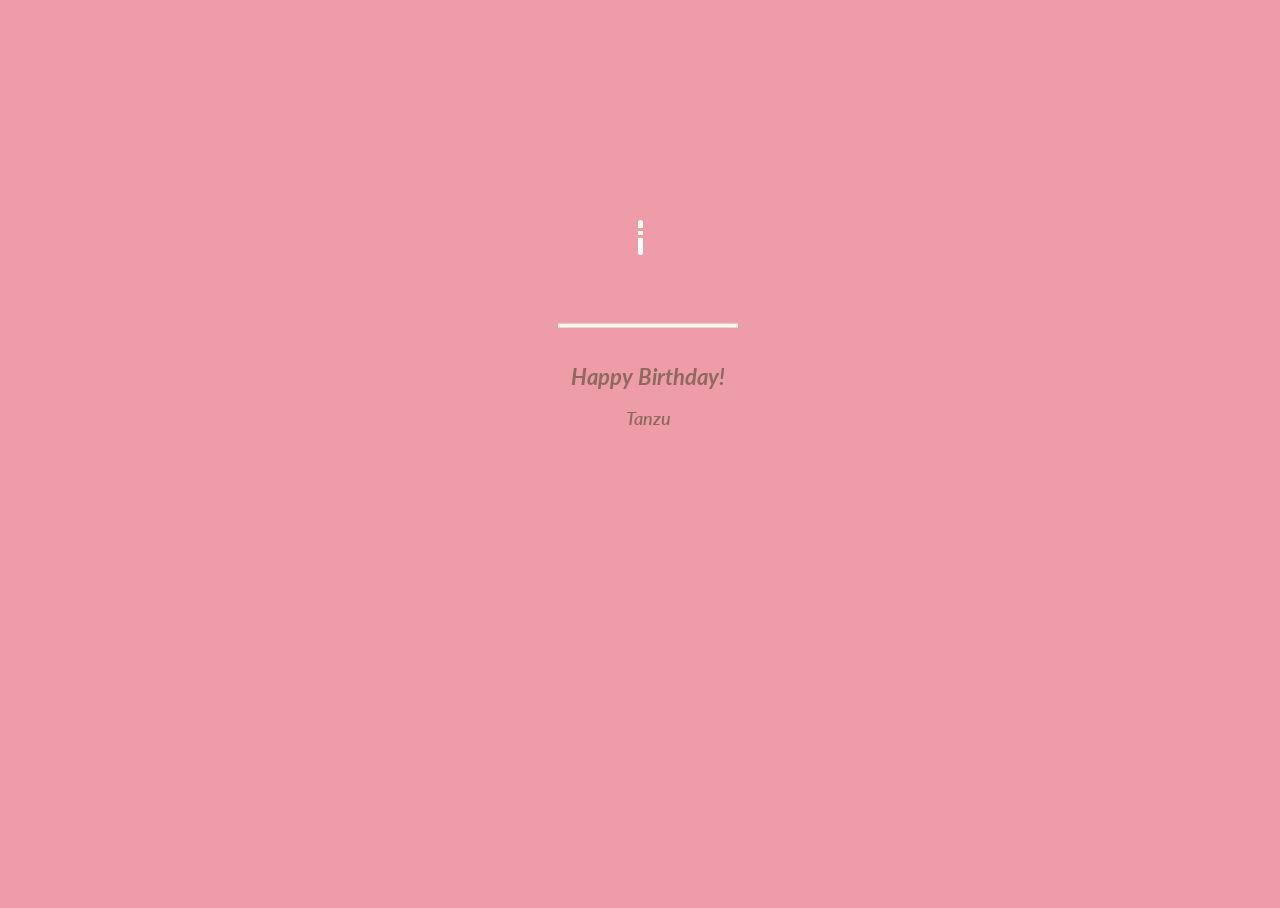
<file: birthday-cake.html>
<!DOCTYPE html>
<html lang="en">
  <head>
    <meta charset="UTF-8">
    <meta name="viewport" content="width=device-width, initial-scale=1.0">
    <title>Happy Birthday, Tanzu!</title>
    <style>
      @import url(https://fonts.googleapis.com/css?family=Lato:300italic);

      html,
      body {
        width: 100%;
        height: 100%;
        scrollbar-width: none;
        overflow: hidden;
      }

      body {
        background: #ee9ca7;
      }

      .name{
        font-size: 1.1rem;
        font-weight: 600;
      }

      #cake {
        display: block;
        position: relative;
        margin: -10em auto 0 auto;
      }

      /* ============================================== Candle
      */

      .cake {
        background: #ffffff;
        border-radius: 10px;
        position: absolute;
        top: 228px;
        left: 50%;
        margin-left: -2.4px;
        margin-top: -8.33333333px;
        width: 5px;
        height: 35px;
        transform: translateY(-300px);
        backface-visibility: hidden;
        animation: in 500ms 6s ease-out forwards;
      }
      .cake:after,
      .cake:before {
        background: rgba(255, 0, 0, 0.4);
        content: "";
        position: absolute;
        width: 100%;
        height: 2.22222222px;
      }
      .cake:after {
        top: 25%;
        left: 0;
      }
      .cake:before {
        top: 45%;
        left: 0;
      }

      /* ============================================== Fire
      */

      .fuego {
        border-radius: 100%;
        position: absolute;
        top: -20px;
        left: 50%;
        margin-left: -2.6px;
        width: 6.66666667px;
        height: 18px;
      }
      .fuego:nth-child(1) {
        animation: fuego 2s 6.5s infinite;
      }
      .fuego:nth-child(2) {
        animation: fuego 1.5s 6.5s infinite;
      }
      .fuego:nth-child(3) {
        animation: fuego 1s 6.5s infinite;
      }
      .fuego:nth-child(4) {
        animation: fuego 0.5s 6.5s infinite;
      }
      .fuego:nth-child(5) {
        animation: fuego 0.2s 6.5s infinite;
      }

      /* ============================================== Animation Fire
      */

      @keyframes fuego {
        0%, 100% {
          background: rgba(254, 248, 97, 0.5);
          box-shadow: 0 0 40px 10px rgba(248, 233, 209, 0.2);
          transform: translateY(0) scale(1);
        }
        50% {
          background: rgba(255, 50, 0, 0.1);
          box-shadow: 0 0 40px 20px rgba(248, 233, 209, 0.2);
          transform: translateY(-20px) scale(0);
        }
      }

      @keyframes in {
        to {
          transform: translateY(0);
        }
      }

      .text {
        color: #8b6a60;
        font-family: 'Lato', sans-serif;
        font-weight: 300;
        font-style:italic;
        text-align: center;
        h1 {
          font-size: 1.4em;
        }
      }
    </style>
  </head>
  <body>
      <div class="cake">
        <div class="fuego"></div>
        <div class="fuego"></div>
        <div class="fuego"></div>
        <div class="fuego"></div>
        <div class="fuego"></div>
      </div>
      <svg id="cake" version="1.1" x="0px" y="0px" width="200px" height="500px" viewBox="0 0 200 500" enable-background="new 0 0 200 500" xml:space="preserve">
        <path fill="#a88679" d="M173.667-13.94c-49.298,0-102.782,0-147.334,0c-3.999,0-4-16.002,0-16.002
        c44.697,0,96.586,0,147.334,0C177.667-29.942,177.668-13.94,173.667-13.94z">
            <animate id="bizcocho_3" attributeName="d" calcMode="spline" keySplines="0 0 1 1; 0 0 1 1" begin="relleno_2.end" dur="0.3s" fill="freeze" values="
                              M173.667-13.94c-49.298,0-102.782,0-147.334,0c-3.999,0-4-16.002,0-16.002
        c44.697,0,96.586,0,147.334,0C177.667-29.942,177.668-13.94,173.667-13.94z
                              ;
                              M173.667,411.567c-47.995,12.408-102.955,12.561-147.334,0
        c-3.848-1.089-0.189-16.089,3.661-15.002c44.836,12.66,90.519,12.753,139.427,0.07
        C173.293,395.631,177.541,410.566,173.667,411.567z
                              ;
                              M173.667,427.569c-49.795,0-101.101,0-147.334,0c-3.999,0-4-16.002,0-16.002
        c46.385,0,97.539,0,147.334,0C177.668,411.567,177.667,427.569,173.667,427.569z
                              " />
        </path>
        <path fill="#8b6a60" d="M100-178.521c1.858,0,3.364,1.506,3.364,3.363c0,0,0,33.17,0,44.227
        c0,19.144,0,57.431,0,76.574c0,10.152,0,40.607,0,40.607c0,1.858-1.506,3.364-3.364,3.364l0,0c-1.858,0-3.364-1.506-3.364-3.364c0,0,0-30.455,0-40.607c0-19.144,0-57.432,0-76.575c0-11.057,0-44.226,0-44.226C96.636-177.015,98.142-178.521,100-178.521
        L100-178.521z">
            <animate id="relleno_2" attributeName="d" calcMode="spline" keySplines="0 0 1 1; 0 0 1 1; 0 0 0.58 1" begin="bizcocho_2.end" dur="0.5s" fill="freeze" values="
                              M100-178.521c1.858,0,3.364,1.506,3.364,3.363c0,0,0,33.17,0,44.227
        c0,19.144,0,57.431,0,76.574c0,10.152,0,40.607,0,40.607c0,1.858-1.506,3.364-3.364,3.364l0,0c-1.858,0-3.364-1.506-3.364-3.364c0,0,0-30.455,0-40.607c0-19.144,0-57.432,0-76.575c0-11.057,0-44.226,0-44.226C96.636-177.015,98.142-178.521,100-178.521
        L100-178.521z
                              ;
                              M100,267.257c1.858,0,3.364,1.506,3.364,3.363c0,0,0,33.17,0,44.227
        c0,19.143,0,57.43,0,76.574c0,10.151,0,40.606,0,40.606c0,1.858-1.506,3.364-3.364,3.364l0,0c-1.858,0-3.364-1.506-3.364-3.364
        c0,0,0-30.455,0-40.606c0-19.145,0-57.432,0-76.576c0-11.057,0-44.225,0-44.225C96.636,268.763,98.142,267.257,100,267.257
        L100,267.257z
                              ;
                              M93.928,405.433c-0.655,6.444-0.102,9.067,2.957,11.798c0,0,8.083,5.571,16.828,3.503
        c18.629-4.406,43.813,6.194,50.792,7.791c14.75,3.375,9.162,6.867,9.162,6.867c-2.412,2.258-58.328,0-73.667,0l0,0
        c-1.858,0-69.995,2.133-73.667,0c0,0-3.337-2.439,6.172-5.992c11.375-4.25,52.875,8.822,47.139-9.442
        c-6.333-20.167,5.226-21.514,5.226-21.514c3.435-0.915,12.78-6.663,10.923-0.546L93.928,405.433z
                              ;
                              M102.242,427.569c5.348,0,14.079,0,17.462,0c0,0,17.026,0,27.504,0
        c19.143,0,20.39-3.797,26.459,0c3,1.877,0,7.823,0,7.823c-2.412,2.258-58.328,0-73.667,0l0,0c-1.858,0-67.187,0-73.667,0
        c0,0-4.125-4.983,0-7.823c5.201-3.58,16.085,0,23.725,0c8.841,0,20.762,0,20.762,0c3.686,0,8.597,0,19.511,0H102.242z
                              " />
        </path>
        <path fill="#a88679" d="M173.667-15.929c-46.512,0-105.486,0-147.334,0c-3.999,0-4-16.002,0-16.002
        c43.566,0,97.96,0,147.334,0C177.667-31.931,177.666-15.929,173.667-15.929z">
            <animate id="bizcocho_2" attributeName="d" calcMode="spline" keySplines="0 0 1 1; 0 0 1 1; 0.25 0 0.58 1" begin="relleno_1.end" dur="0.5s" fill="freeze" values="
                              M173.667-15.929c-46.512,0-105.486,0-147.334,0c-3.999,0-4-16.002,0-16.002
        c43.566,0,97.96,0,147.334,0C177.667-31.931,177.666-15.929,173.667-15.929z
                              ;
                              M173.434,445.393c-47.269,8.001-105.245,8.001-147.334,0c-3.929-0.747-0.692-16.543,3.243-15.824
        c43.828,8.001,92.165,8.001,140.739,0C174.029,428.918,177.377,444.726,173.434,445.393z
                              ;
                              M173.667,449.514c-47.576-5.454-102.799-5.744-147.333,0c-3.966,0.512-3.938-15.297,0-16.002
        c43.683-7.823,97.646-8.026,147.333,0C177.616,434.15,177.642,449.969,173.667,449.514z
                              ;
                              M173.667,451.394c-49.298,0-102.782,0-147.334,0c-3.999,0-4-16.002,0-16.002
        c44.697,0,96.586,0,147.334,0C177.667,435.392,177.668,451.394,173.667,451.394z
                              " />
        </path>
        <path fill="#8b6a60" d="M101.368-73.685c0,12.164,0,15.18,0,28.519c0,22.702,0-13.661,0,8.304c0,14.48,0,18.233,0,30.512
        c0,1.753-2.958,1.847-2.958,0c0-12.68,0-16.277,0-30.401c0-21.983,0,11.66,0-8.305c0-13.027,0-15.992,0-28.628
        C98.411-75.883,101.368-75.592,101.368-73.685z">
            <animate id="relleno_1" attributeName="d" calcMode="spline" keySplines="0 0 1 1; 0 0 1 1; 0 0 0.6 1" begin="bizcocho_1.end" dur="0.5s" fill="freeze" values="
                              M101.368-73.685c0,12.164,0,15.18,0,28.519c0,22.702,0-13.661,0,8.304c0,14.48,0,18.233,0,30.512
        c0,1.753-2.958,1.847-2.958,0c0-12.68,0-16.277,0-30.401c0-21.983,0,11.66,0-8.305c0-13.027,0-15.992,0-28.628
        C98.411-75.883,101.368-75.592,101.368-73.685z
                              ;
                              M101.368,350.885c0,12.164,0,65.18,0,78.518c0,22.703,0-33.66,0-11.695c0,14.48,0,28.232,0,40.512
        c0,1.753-2.958,1.847-2.958,0c0-12.68,0-26.277,0-40.402c0-21.982,0,31.66,0,11.695c0-13.027,0-65.992,0-78.627
        C98.411,348.686,101.368,348.977,101.368,350.885z
                              ;
                              M128.38,447.567c37.626,6.312,39.303,13.658,26.833,12.833c-22.653-1.499-13.636-0.831-23.302-0.831
        c-14.48,0-17.884,0-30.163,0c-2.087,0-2.068,0-3.915,0c-13.333,0-8.963,0-23.088,0c-11.668,0-14.062,5.995-27.532,1.164
        c-12.629-4.529,38.667-3.167,46.833-17.333C100.077,432.94,105.546,443.736,128.38,447.567z
                              ;
                              M173.667,451.394c2.875,0,2.997,9.257,0,9.131c-22.662-0.956-32.09-0.956-41.756-0.956
        c-14.48,0-17.884,0-30.163,0c-2.087,0-2.068,0-3.915,0c-13.333,0-8.963,0-23.088,0c-11.668,0-34.99-0.294-48.412,1.831
        c-4.109,0.65-3.01-10.006,0-10.006C37.129,451.394,149.379,451.394,173.667,451.394z
                              " />
        </path>
        <path fill="#a88679" d="M173.667,21.571c-33.174,0-111.467,0-147.334,0c-4,0-4-16.002,0-16.002c39.836,0,105.982,0,147.334,0
        C177.668,5.569,177.667,21.571,173.667,21.571z">
            <animate id="bizcocho_1" attributeName="d" calcMode="spline" keySplines="0 0 1 1; 0 0 1 1; 0 0 1 1; 0.25 0 1 1; 0 0 1 1; 0.25 0 0.6 1" begin="2s" dur="0.8s" fill="freeze" values="
                              M173.667,21.571c-33.174,0-111.467,0-147.334,0c-4,0-4-16.002,0-16.002c39.836,0,105.982,0,147.334,0
        C177.668,5.569,177.667,21.571,173.667,21.571z
                              ;
                              M173.667,459.569c-33.197,16.002-110.782,16.002-147.334,0c-3.664-1.604,1.614-15.617,5.337-14.153
        c40.702,16.002,94.289,16.104,136.505,0.103C171.917,444.1,177.271,457.832,173.667,459.569z
                              ;
                              M171.817,475.571c-39.361-3.001-105.438-2.571-143.556,0c-3.991,0.27-7.377-14.736-3.387-15.014
        c41.553-2.888,104.421-3.121,150.51-0.233C179.378,460.574,175.806,475.875,171.817,475.571z
                              ;
                              M171.817,459.564c-38.8-12.188-104.504-13.762-143.556,0c-3.772,1.329-7.961-12.604-4.178-13.905
        c40.864-14.064,105.114-15.52,151.918-0.973C179.822,445.874,175.634,460.762,171.817,459.564z
                              ;
                              M173.667,475.571c-46.376-5.005-105.924-4.003-147.334,0c-3.981,0.385-3.479-15.421,0.479-16.002
        c43.087-6.327,97.705-7.083,146.855,0.438C177.621,460.613,177.644,476,173.667,475.571z
                              ;
                              M173.667,474.117c-46.376,1.866-105.638,2.01-147.334,0c-3.995-0.192-3.52-16.144,0.479-16.002
        c43.794,1.55,96.341,1.541,145.723,0C176.532,457.99,177.663,473.956,173.667,474.117z
                              ;
                              M173.667,475.571c-46.512,0-105.486,0-147.334,0c-3.999,0-4-16.002,0-16.002c43.566,0,97.96,0,147.334,0
        C177.667,459.569,177.666,475.571,173.667,475.571z
                              " />
        </path>
        <path fill="#fefae9" d="M104.812,113.216c0,3.119-2.164,5.67-4.812,5.67c-2.646,0-4.812-2.551-4.812-5.67c0-5.594,0-16.782,0-22.375
      c0-5.143,0-15.427,0-20.568c0-7.333,0-21.998,0-29.33c0-5.523,0-16.569,0-22.092c0-3.295,0-9.885,0-13.181
      C95.188,2.551,97.353,0,100,0c2.648,0,4.812,2.551,4.812,5.669c0,3.248,0,9.743,0,12.991c0,5.428,0,16.284,0,21.711
      c0,7.618,0,22.854,0,30.472c0,4.952,0,14.854,0,19.807C104.812,96.292,104.812,107.576,104.812,113.216z">
            <animate id="crema" attributeName="d" calcMode="spline" keySplines="0 0 1 1; 0 0 1 1; 0 0 1 1; 0.25 0 1 1; 0 0 1 1; 0 0 0.58 1" begin="bizcocho_3.end" dur="2s" fill="freeze" values="
                              M104.812,113.216c0,3.119-2.164,5.67-4.812,5.67c-2.646,0-4.812-2.551-4.812-5.67c0-5.594,0-16.782,0-22.375
      c0-5.143,0-15.427,0-20.568c0-7.333,0-21.998,0-29.33c0-5.523,0-16.569,0-22.092c0-3.295,0-9.885,0-13.181
      C95.188,2.551,97.353,0,100,0c2.648,0,4.812,2.551,4.812,5.669c0,3.248,0,9.743,0,12.991c0,5.428,0,16.284,0,21.711
      c0,7.618,0,22.854,0,30.472c0,4.952,0,14.854,0,19.807C104.812,96.292,104.812,107.576,104.812,113.216z
                              ;
                              M104.812,405.897c0,3.119-2.164,5.67-4.812,5.67c-2.646,0-4.812-2.551-4.812-5.67c0-5.594,0-16.782,0-22.376
      c0-5.143,0-15.426,0-20.568c0-7.332,0-21.997,0-29.33c0-5.522,0-16.568,0-22.092c0-3.295,0-9.885,0-13.181
      c0-3.118,2.165-5.669,4.812-5.669c2.648,0,4.812,2.551,4.812,5.669c0,3.247,0,9.743,0,12.991c0,5.428,0,16.283,0,21.711
      c0,7.618,0,22.854,0,30.473c0,4.951,0,14.854,0,19.807C104.812,388.972,104.812,400.256,104.812,405.897z
                              ;
                              M111.873,411.567c-3.119,0-9.226,0-11.874,0c-2.646,0-7.748,0-10.867,0c-7.086,0-12.698,0-18.292,0
      c-6.592,0-12.871,7.371-19.166,3.008c-10.043-6.961-7.776-10.169,2.991-17.745c12.61-8.873,27.713,1.994,25.919-7.531
      c-2.589-13.742,11.008-14.513,11.365-17.789c0.441-4.051,4.235-11.107,8.051-8.175c3.113,2.393,1.007,8.008,0,13.159
      c-1.871,9.569,8.058,2.113,9.494,14.155c2.592,21.732,21.184-0.675,29.309,7.976c5.216,5.553,18.413,5.552,15.426,12.942
      c-3.131,7.745-15.825-4.369-23.8,2.903C126.261,418.271,118.301,411.567,111.873,411.567z
                              ;
                              M111.873,411.567c-3.119,0-9.226,0-11.874,0c-2.646,0-9.734,4.069-12.853,4.069
      c-7.086,0-10.712-4.069-16.306-4.069c-6.592,0-12.12,6.013-19.166,3.008c-7.053-3.008-7.458,2.026-18.659,1.165
      c-6.832-0.525-7.522-3.034-7.533-6.265c-0.037-10.336,22.073-2.452,36.613-2.628c10.234-0.124,19.856-1.439,37.905-2.102
      c16.642-0.61,32.699,1.552,46.009,1.927c12.438,0.351,29.663-8.99,31.532,3.315c0.773,5.093-5.605,3.342-11.211,9.579
      c-5.093,5.667-7.59-4.605-12.965-3.832c-8.269,1.189-14.962-8.537-22.937-1.265C126.261,418.271,118.301,411.567,111.873,411.567z
                              ;
                              M110.946,413.652c-2.904-1.137-8.405-2.748-12.446-0.97c-6.099,2.685-7.273,10.358-13.253,8.242
      c-7.843-2.775-8.953-5.008-14.546-5.01c-24.653-0.011-4.849,26.507-18.264,26.507c-12.377,0,5.791-33.537-19.422-26.682
      c-7.703,2.095-9.806-0.942-9.817-4.173c-0.037-10.336,24.357-4.544,38.897-4.72c10.234-0.124,19.856-1.439,37.905-2.102
      c16.642-0.61,32.699,1.552,46.009,1.927c12.438,0.351,28.973-8.865,31.532,3.315c1.449,6.896,0.318,15.624-3.874,15.624
      c-7.619,0-1.788-15.192-19.243-7.111c-7.581,3.51-15.963-9.738-26.669,1.066C120.644,426.744,118.381,416.561,110.946,413.652z
                              ;
                              M111.547,413.9c-2.969-0.956-8.775-0.949-13.167-0.5c-14.667,1.5-8.325,16.508-14.667,16.666
      c-6.667,0.166-0.167-13.5-13.013-14.151c-30.471-1.545-5.572,46.651-18.987,46.651c-12.377,0,10.333-50.166-18.667-44.5
      c-7.835,1.531-9.537-1.417-9.548-4.647c-0.037-10.336,23.675-5.177,38.215-5.353c10.234-0.124,20.618-1.671,38.667-2.333
      c16.642-0.61,32.023,1.458,45.333,1.833c12.438,0.351,33.819-8.431,33.199,4.001c-0.532,10.666,0.414,26.166-5.245,25.833
      c-7.606-0.447-2.954-31.5-19.243-18.899c-7.985,6.177-17.658-5.969-27.377,5.732C118.88,434.066,121.38,417.067,111.547,413.9z
                              ;
                              M111.547,415.233c-6.667-0.834-9.667,4.667-13.833,3.333c-19.649-6.291-8.158,22.176-14.5,22.334
      c-6.667,0.166,2.833-18-13.333-22.167c-29.544-7.615-9.667,43.833-20.167,43.833c-10.333,0,8.004-55.006-16.833-39
      c-7.5,4.833-9.508-3.78-9.299-7.004c0.799-12.329,23.592-7.153,38.132-7.329c10.234-0.124,20.238-1.505,38.287-2.167
      c16.642-0.61,32.903,1.125,46.213,1.5c12.438,0.351,35.058-5.579,31.863,6.451c-5.532,20.833,1.25,28.216-4.409,27.883
      c-7.606-0.447-6.058-37.895-20.62-23.333c-10.167,10.166-15.972-0.747-25,12C119.547,443.568,121.798,416.515,111.547,415.233z
                              " />
        </path>
        <rect x="10" y="475.571" fill="#fefae9" width="180" height="4" />
      </svg>
      <div class="text">
      <h1>Happy Birthday!</h1>
      <p class="name">Tanzu</p>
      </div>
  </body>
</html>
</file>
